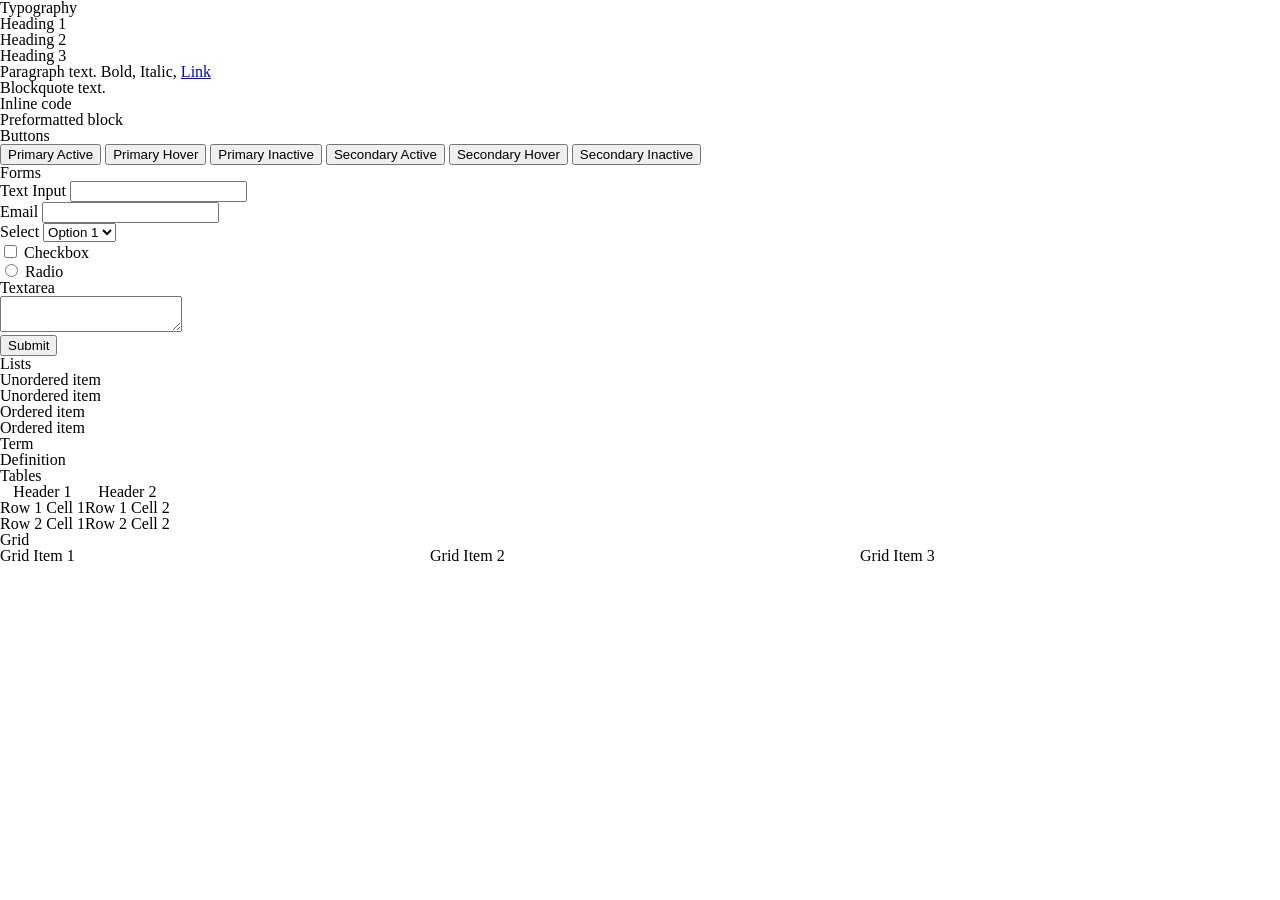
<file: Sprint 1/styleguide.html>
<!DOCTYPE html>
<html lang="en">
<head>
  <meta charset="UTF-8">
  <title>Styleguide</title>
  <link href="./css/reset.css" rel="stylesheet" type="text/css" />
  <link href="./css/style.css" rel="stylesheet" type="text/css" />
</head>
<body>

  <section>
    <h1>Typography</h1>
    <h1>Heading 1</h1>
    <h2>Heading 2</h2>
    <h3>Heading 3</h3>
    <p>Paragraph text. <strong>Bold</strong>, <em>Italic</em>, <a href="#">Link</a></p>
    <blockquote>Blockquote text.</blockquote>
    <code>Inline code</code>
    <pre><code>Preformatted block</code></pre>
  </section>

  <section>
    <h1>Buttons</h1>
    <button class="primary active">Primary Active</button>
    <button class="primary hover">Primary Hover</button>
    <button class="primary inactive">Primary Inactive</button>
    <button class="secondary active">Secondary Active</button>
    <button class="secondary hover">Secondary Hover</button>
    <button class="secondary inactive">Secondary Inactive</button>
  </section>

  <section>
    <h1>Forms</h1>
    <form>
      <label for="text">Text Input</label>
      <input type="text" id="text" name="text"><br>

      <label for="email">Email</label>
      <input type="email" id="email" name="email"><br>

      <label for="select">Select</label>
      <select id="select" name="select">
        <option>Option 1</option>
        <option>Option 2</option>
      </select><br>

      <label><input type="checkbox"> Checkbox</label><br>
      <label><input type="radio" name="radio"> Radio</label><br>

      <label for="textarea">Textarea</label><br>
      <textarea id="textarea"></textarea><br>

      <button type="submit">Submit</button>
    </form>
  </section>

  <section>
    <h1>Lists</h1>
    <ul>
      <li>Unordered item</li>
      <li>Unordered item</li>
    </ul>
    <ol>
      <li>Ordered item</li>
      <li>Ordered item</li>
    </ol>
    <dl>
      <dt>Term</dt>
      <dd>Definition</dd>
    </dl>
  </section>

  <section>
    <h1>Tables</h1>
    <table border="1">
      <thead>
        <tr><th>Header 1</th><th>Header 2</th></tr>
      </thead>
      <tbody>
        <tr><td>Row 1 Cell 1</td><td>Row 1 Cell 2</td></tr>
        <tr><td>Row 2 Cell 1</td><td>Row 2 Cell 2</td></tr>
      </tbody>
    </table>
  </section>

  <section>
    <h1>Grid</h1>
    <div style="display: grid; grid-template-columns: repeat(3, 1fr); gap: 10px;">
      <div>Grid Item 1</div>
      <div>Grid Item 2</div>
      <div>Grid Item 3</div>
    </div>
  </section>

</body>
</html>
</file>
<file: Sprint 1/css/style.css>

</file>
